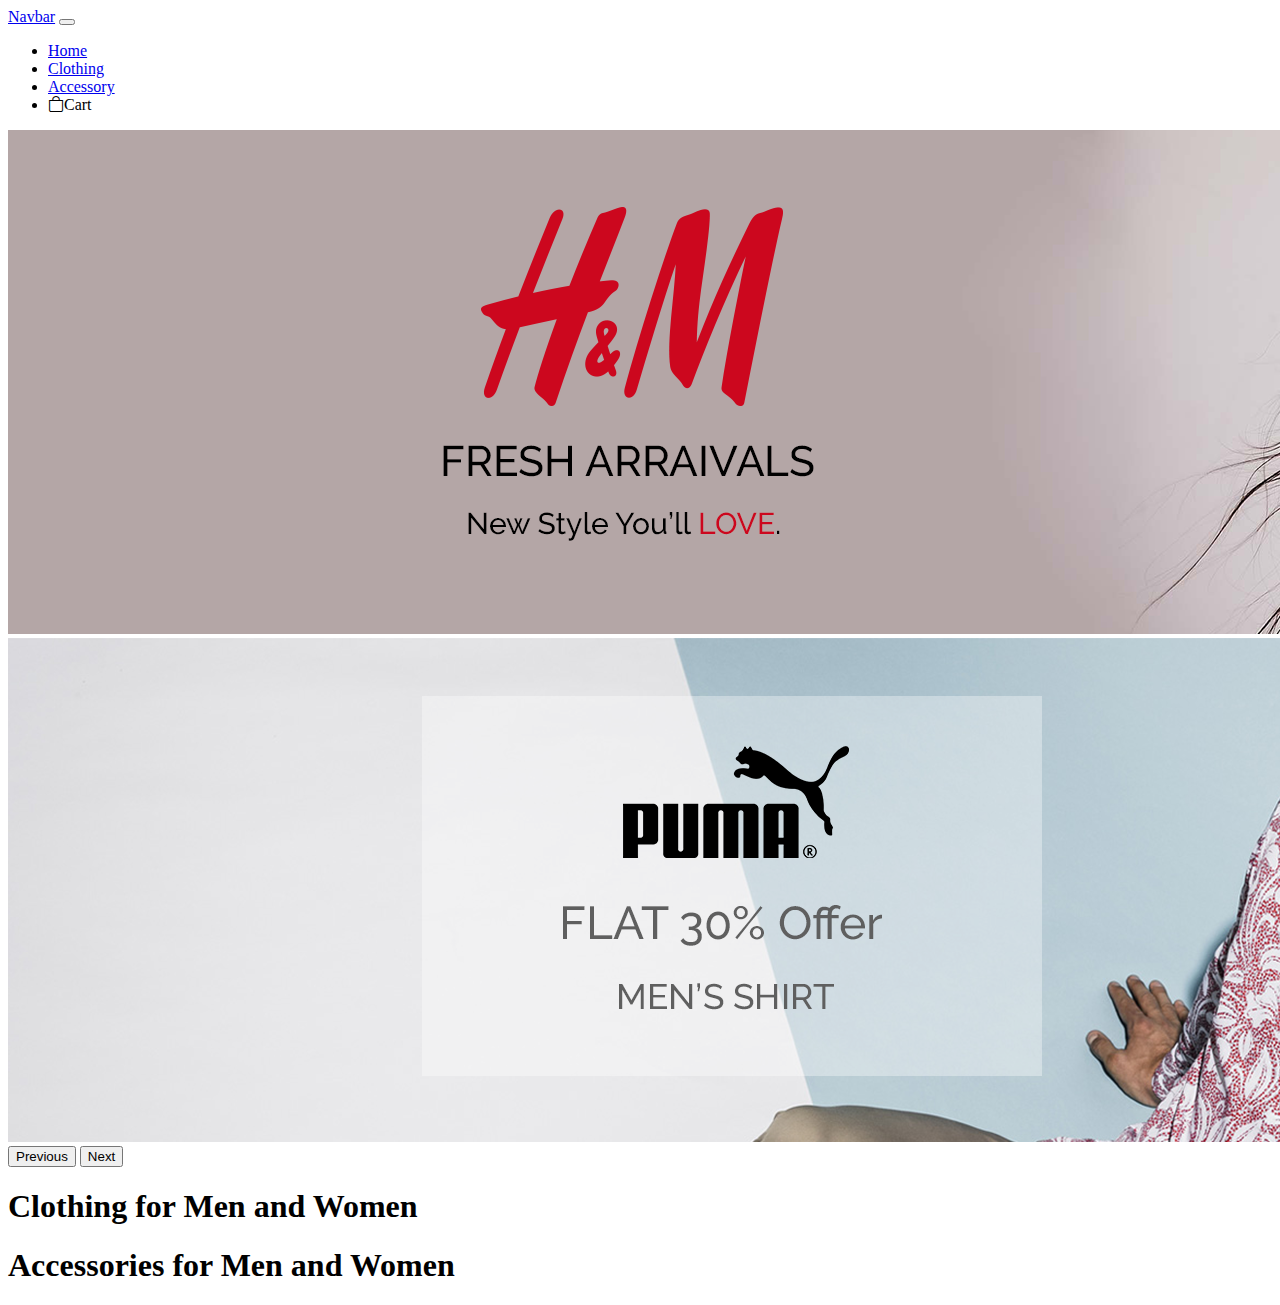
<file: index.html>
<!DOCTYPE html>
<html lang="en">
  <head>
    <meta charset="UTF-8" />
    <meta http-equiv="X-UA-Compatible" content="IE=edge" />
    <meta name="viewport" content="width=device-width, initial-scale=1.0" />
    <title>Home Page</title>
    <link
      rel="stylesheet"
      href="https://cdn.jsdelivr.net/npm/bootstrap-icons@1.5.0/font/bootstrap-icons.css"
    />
    <link
      href="https://cdn.jsdelivr.net/npm/bootstrap@5.1.1/dist/css/bootstrap.min.css"
      rel="stylesheet"
      integrity="sha384-F3w7mX95PdgyTmZZMECAngseQB83DfGTowi0iMjiWaeVhAn4FJkqJByhZMI3AhiU"
      crossorigin="anonymous"
    />
  </head>
  <body>
    <nav class="navbar navbar-expand-lg navbar-dark bg-primary">
      <div class="container-fluid">
        <a class="navbar-brand" href="#">Navbar</a>
        <button
          class="navbar-toggler"
          type="button"
          data-bs-toggle="collapse"
          data-bs-target="#navbarNav"
          aria-controls="navbarNav"
          aria-expanded="false"
          aria-label="Toggle navigation"
        >
          <span class="navbar-toggler-icon"></span>
        </button>
        <div
          class="collapse navbar-collapse justify-content-end"
          id="navbarNav"
        >
          <ul class="navbar-nav align-items-center">
            <li class="nav-item">
              <a class="nav-link active" aria-current="page" href="/index.html"
                >Home</a
              >
            </li>
            <li class="nav-item">
              <a class="nav-link" href="#">Clothing</a>
            </li>
            <li class="nav-item">
              <a class="nav-link" href="#">Accessory</a>
            </li>
            <li class="nav-item">
              <i class="bi bi-bag"></i>Cart<span id="cartValue">0</span>
            </li>
          </ul>
        </div>
      </div>
    </nav>

    <div
      id="carouselExampleControls"
      class="carousel slide"
      data-bs-ride="carousel"
    >
      <div class="carousel-inner">
        <div class="carousel-item active">
          <img src="./assets/96OnkX7.png" class="d-block w-100" alt="1" />
        </div>
        <div class="carousel-item">
          <img src="./assets/p0wdadG.png" class="d-block w-100" alt="2" />
        </div>
      </div>
      <button
        class="carousel-control-prev"
        type="button"
        data-bs-target="#carouselExampleControls"
        data-bs-slide="prev"
      >
        <span class="carousel-control-prev-icon" aria-hidden="true"></span>
        <span class="visually-hidden">Previous</span>
      </button>
      <button
        class="carousel-control-next"
        type="button"
        data-bs-target="#carouselExampleControls"
        data-bs-slide="next"
      >
        <span class="carousel-control-next-icon" aria-hidden="true"></span>
        <span class="visually-hidden">Next</span>
      </button>
    </div>

    <div class="container">
      <div class="text-center my-5"><h1>Clothing for Men and Women</h1></div>
      <div class="row" id="clothing"></div>
      <div class="text-center my-5"><h1>Accessories for Men and Women</h1></div>
      <div class="row" id="accessory"></div>
    </div>

    <script
      src="https://cdn.jsdelivr.net/npm/bootstrap@5.1.1/dist/js/bootstrap.bundle.min.js"
      integrity="sha384-/bQdsTh/da6pkI1MST/rWKFNjaCP5gBSY4sEBT38Q/9RBh9AH40zEOg7Hlq2THRZ"
      crossorigin="anonymous"
    ></script>
    <script src="/js/home.js"></script>
  </body>
</html>
</file>
